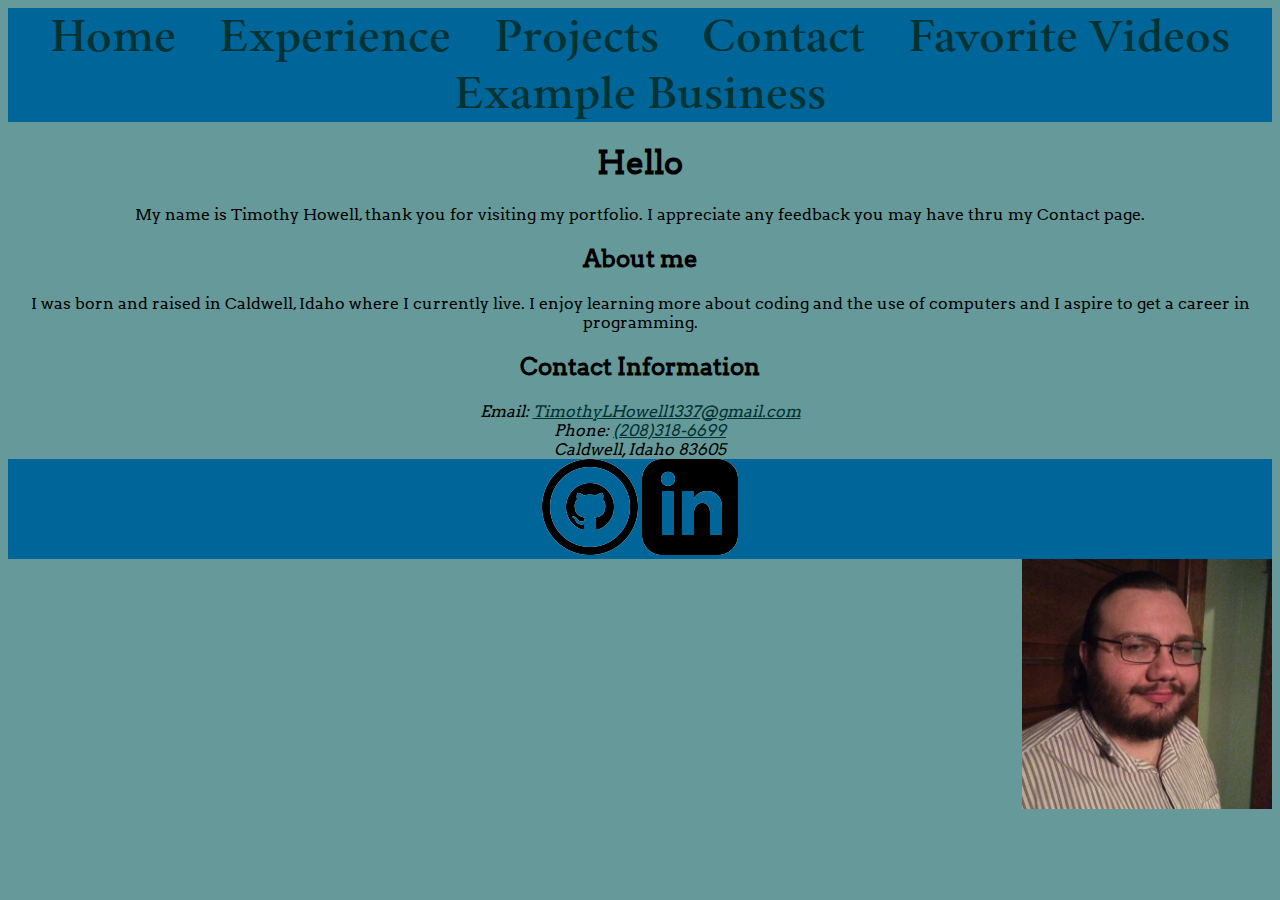
<file: index.html>
<!doctype html>
<html>
<head>
<!--
    Timothy Howell Portfolio
    Author: Timothy Howell
    Filename: index.html
   -->
   <meta charset="utf-8" />
   <meta name="description" content="Timothy Howell's personal portfolio">
   <meta name="author" content="Timothy Howell">
   <meta name="viewport" content="width=device-width, initial-scale=1" />
   <title>Home</title>
   <link href="css/style1.css" rel="stylesheet" />
   <link href="css/style5.css" rel="stylesheet" />
</head>
<body>
    <header>
        
        <div class="navigation">
                <a href="index.html">Home</a>
                <a href="experience.html">Experience</a>
                <a href="projects.html">Projects</a>
                <a href="contact.html">Contact</a>
                <a href="videos.html">Favorite Videos</a>
                <a href="business/index.html">Example Business</a>
        </div>
    </header>
    
    
<main> 
<h1>Hello</h1>
<p>My name is Timothy Howell, thank you for visiting my portfolio. I appreciate any feedback you may have thru my Contact page.</p> 
<h2>About me</h2>
<p>I was born and raised in Caldwell, Idaho where I currently live. I enjoy learning more about coding and the use of computers and I aspire to get a career in programming.</p> 
<h2>Contact Information</h2>
<address>
Email: <a href="mailto:TimothyLHowell1337@gmail.com">TimothyLHowell1337@gmail.com</a><br>
Phone: <a href="tel:+12083186699">(208)318-6699</a> <br>
Caldwell, Idaho 83605 
</address>
</main>
    
<footer>
<a href="http://www.github.com"><img src="images/github.png" alt="Github link" ></a>
<a href="http://www.linkedin.com"><img src="images/linkedin.png" alt="LinkedIn link" ></a>

</footer>
    <img src="images/selfpicture.jpg" alt="Timothy Howell" id="self">
</body>
</html>
</file>
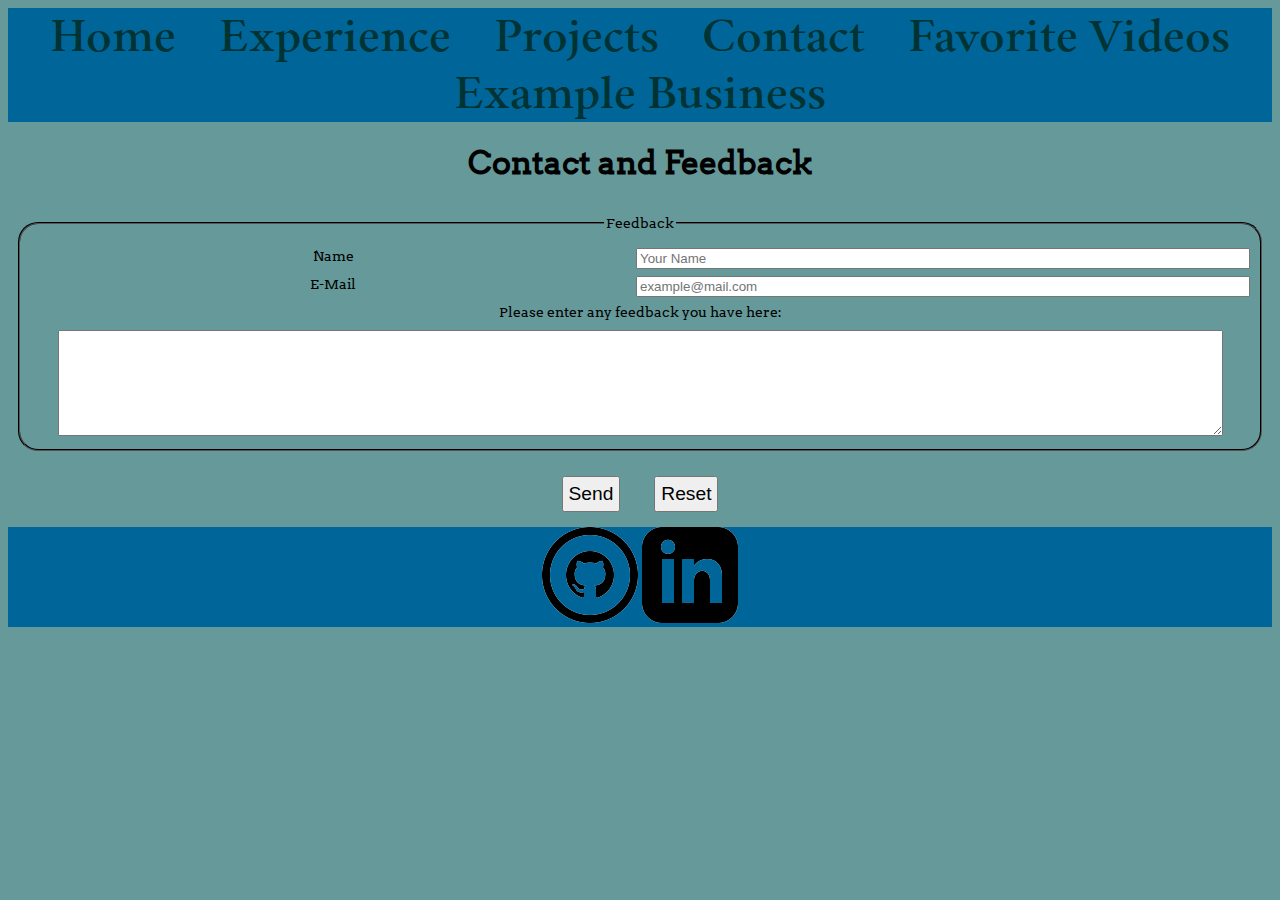
<file: contact.html>
<!doctype html>
<html>
    <head>
        <!--
            Timothy Howell Portfolio
            Author: Timothy Howell
            Filename: contact.html
        -->
        <meta charset="utf-8" />
        <meta name="description" content="Timothy Howell's personal portfolio">
        <meta name="author" content="Timothy Howell">
        <meta name="viewport" content="width=device-width, initial-scale=1" />
        <title>Contact</title>
        <link href="css/style1.css" rel="stylesheet" />
        <link href="css/style3.css" rel="stylesheet" />
        <link href="css/style5.css" rel="stylesheet" />
    </head>
    <body>
        <header>
            <div class="navigation">
                <a href="index.html">Home</a>
                <a href="experience.html">Experience</a>
                <a href="projects.html">Projects</a>
                <a href="contact.html">Contact</a>
                <a href="videos.html">Favorite Videos</a>
                <a href="business/index.html">Example Business</a>
            </div>
        </header>
        <main>
            <h1>Contact and Feedback</h1>
            <form id="feedback" method="post" action="thankyou.php" >

                <fieldset id="custInfo">
                    <legend>Feedback</legend>

                    <div class="formRow">
                        <label for="name"> Name</label>
                        <input name="userName" id="name" type="text" placeholder="Your Name" required />
                    </div>

                    <div class="formRow">
                        <label for="mail">E-Mail</label>
                        <input name="userEmail" id="mail" type="email" placeholder="example@mail.com" required />
                    </div>


                    <label for="commBox">Please enter any feedback you have here:</label>
                    <textarea name="userFeedback" id="commBox" required></textarea>

                </fieldset>
                <div id="buttons">
                    <input type="submit" value="Send">
                    <input type="reset" value="Reset">
                </div>
            </form>
        </main>
        <footer>
            <a href="http://www.github.com"><img src="images/github.png" alt="Github link" ></a>
            <a href="http://www.linkedin.com"><img src="images/linkedin.png" alt="LinkedIn link" ></a>
        </footer>
    </body>
</html>
</file>
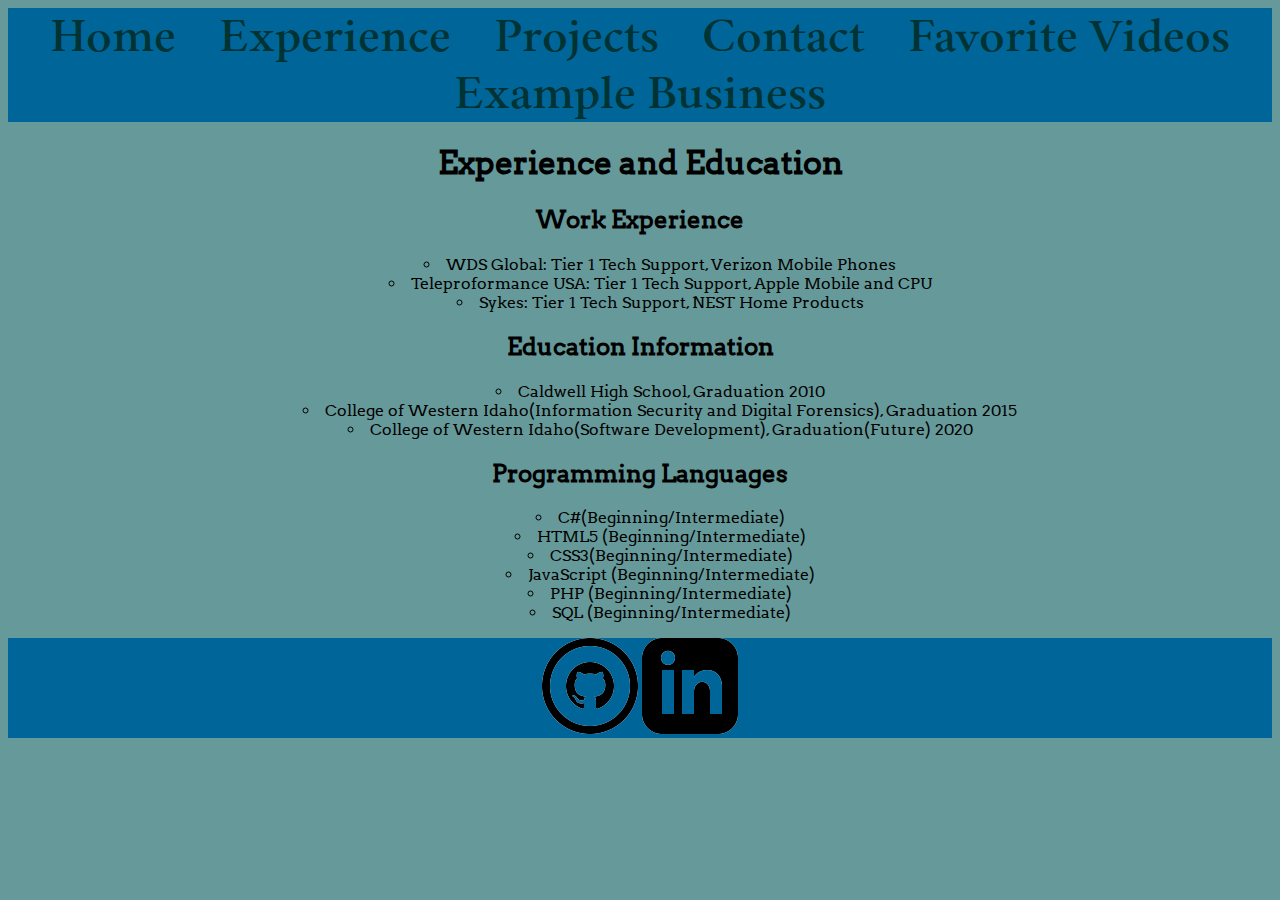
<file: experience.html>
<!doctype html>
<html>
<head>
<!--
    Timothy Howell Portfolio
    Author: Timothy Howell
    Filename: experience.html
   -->
   <meta charset="utf-8" />
   <meta name="description" content="Timothy Howell's personal portfolio">
   <meta name="author" content="Timothy Howell">
   <meta name="viewport" content="width=device-width, initial-scale=1" />
   <title>Experience</title>
   <link href="css/style1.css" rel="stylesheet" />
   <link href="css/style4.css" rel="stylesheet" />
   <link href="css/style5.css" rel="stylesheet" />
</head>
<body>
        <header>
                <div class="navigation">
                        <a href="index.html">Home</a>
                        <a href="experience.html">Experience</a>
                        <a href="projects.html">Projects</a>
                        <a href="contact.html">Contact</a>
                        <a href="videos.html">Favorite Videos</a>
                        <a href="business/index.html">Example Business</a>
                </div>
        </header>
<main>

<h1>Experience and Education</h1>

<h2>Work Experience</h2>

<ul>

	<li>WDS Global: Tier 1 Tech Support, Verizon Mobile Phones</li>
	<li>Teleproformance USA: Tier 1 Tech Support, Apple Mobile and CPU</li>
	<li>Sykes: Tier 1 Tech Support, NEST Home Products</li>
	
</ul>

<h2>Education Information</h2>

<ul>
	<li>Caldwell High School, Graduation 2010</li>
	<li>College of Western Idaho(Information Security and Digital Forensics), Graduation 2015</li>
	<li>College of Western Idaho(Software Development), Graduation(Future) 2020</li>
</ul>

<h2>Programming Languages</h2>
<ul>
	<li>C#(Beginning/Intermediate)</li>
	<li>HTML5 (Beginning/Intermediate)</li>
	<li>CSS3(Beginning/Intermediate)</li>
        <li>JavaScript (Beginning/Intermediate)</li>
        <li>PHP (Beginning/Intermediate)</li>
        <li>SQL (Beginning/Intermediate)</li>
</ul>
</main>
<footer>
<a href="http://www.github.com"><img src="images/github.png" alt="Github link" ></a>
<a href="http://www.linkedin.com"><img src="images/linkedin.png" alt="LinkedIn link" ></a>
</footer>
</body>
</html>
</file>
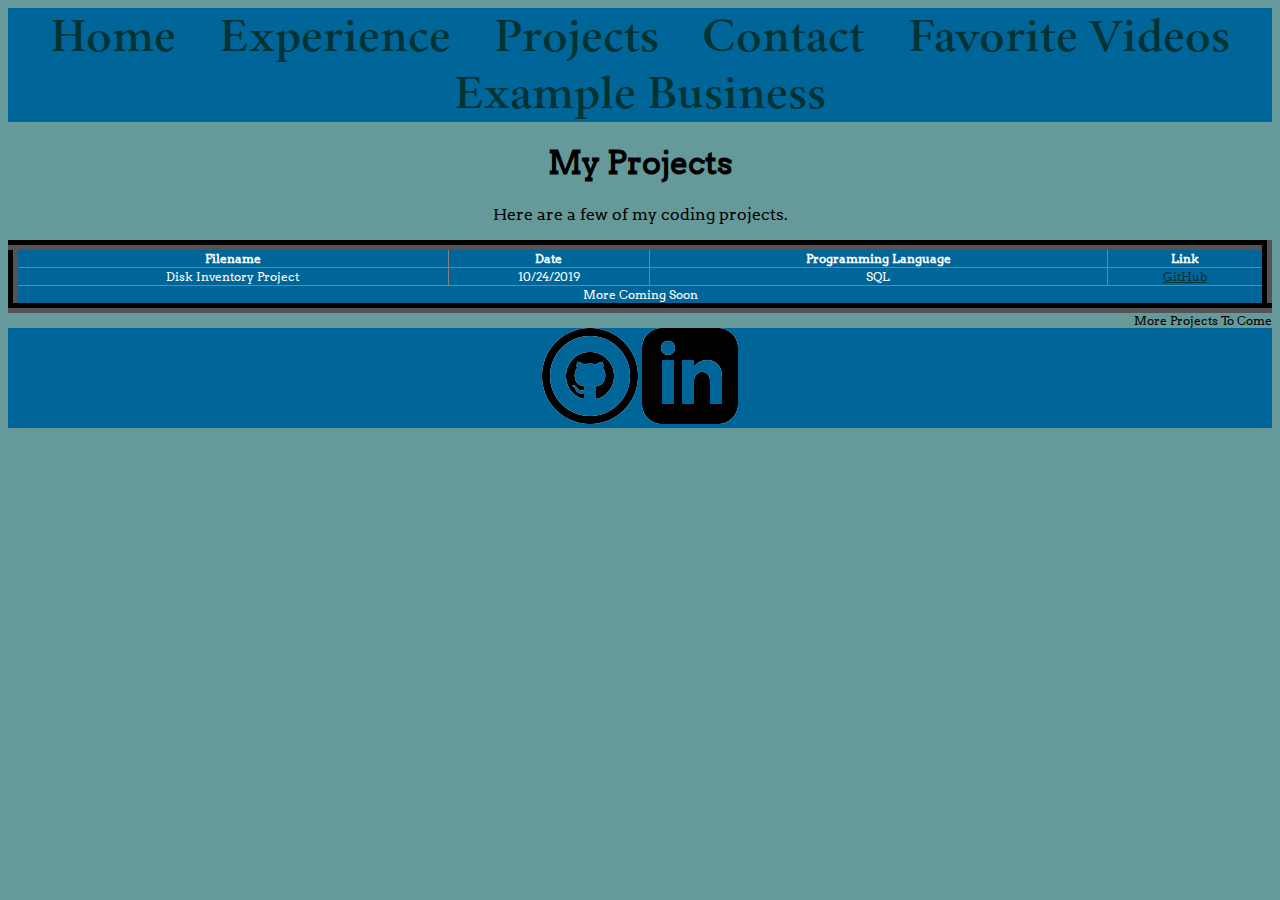
<file: projects.html>
<!doctype html>
<html>
    <head>
        <!--
            Timothy Howell Portfolio
            Author: Timothy Howell
            Filename: projects.html
        -->
        <meta charset="utf-8" />
        <meta name="description" content="Timothy Howell's personal portfolio">
        <meta name="author" content="Timothy Howell">
        <meta name="viewport" content="width=device-width, initial-scale=1" />
        <title>Projects</title>
        <link href="css/style1.css" rel="stylesheet" />
        <link href="css/style2.css" rel="stylesheet" />
        <link href="css/style5.css" rel="stylesheet" />
    </head>
    <body>
        <header>
            <div class="navigation">
                <a href="index.html">Home</a>
                <a href="experience.html">Experience</a>
                <a href="projects.html">Projects</a>
                <a href="contact.html">Contact</a>
                <a href="videos.html">Favorite Videos</a>
                <a href="business/index.html">Example Business</a>
            </div>
        </header>
        <main>

            <h1>My Projects</h1>

            <p>Here are a few of my coding projects.</p>

            <table class="projects">
                <caption>More Projects To Come</caption>
                <tr>
                    <th>Filename</th>
                    <th>Date</th>
                    <th>Programming Language</th>
                    <th>Link</th>
                </tr>
                <tr>
                    <td>Disk Inventory Project</td>
                    <td>10/24/2019</td>
                    <td>SQL</td>
                    <td><a href="https://github.com/timothylhowell/Disk_Inventory/blob/master/Timothy%20Howell%20Project%205.sql">GitHub</a></td>
                </tr>
               
                <tr>
                    <td colspan="4">More Coming Soon</td>
                </tr>
            </table>
        </main>
        <footer>
            <a href="http://www.github.com"><img src="images/github.png" alt="Github link" ></a>
            <a href="http://www.linkedin.com"><img src="images/linkedin.png" alt="LinkedIn link" ></a>
        </footer>
</html>
</file>
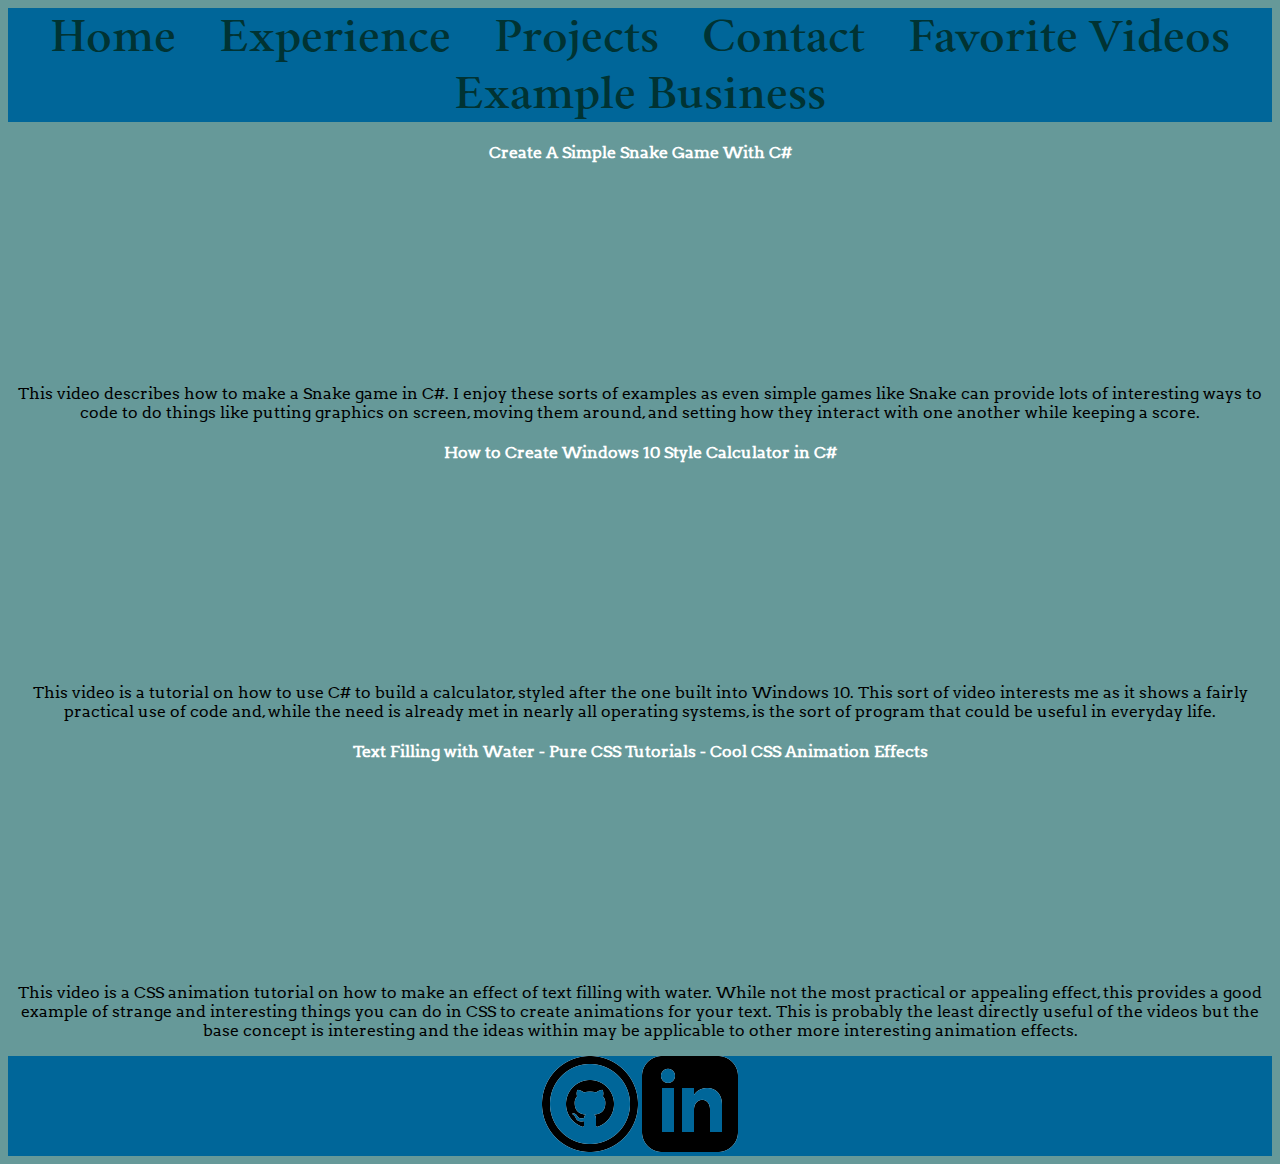
<file: videos.html>
<!doctype html>
<html>
<head>
<!--
    Timothy Howell Portfolio
    Author: Timothy Howell
    Filename: videos.html
   -->
   <meta charset="utf-8" />
   <meta name="description" content="Timothy Howell's personal portfolio">
   <meta name="author" content="Timothy Howell">
   <meta name="viewport" content="width=device-width, initial-scale=1" />
   <title>My Favorite Programming Videos</title>
   <link href="css/style1.css" rel="stylesheet" />
   <link href="css/style6.css" rel="stylesheet" />
</head>
<body>
        <header>
                <div class="navigation">
                        <a href="index.html">Home</a>
                        <a href="experience.html">Experience</a>
                        <a href="projects.html">Projects</a>
                        <a href="contact.html">Contact</a>
                        <a href="videos.html">Favorite Videos</a>
                        <a href="business/index.html">Example Business</a>
                </div>
        </header>
        <main>
            <aside>
            <div id="snakeGame">
                <h4>Create A Simple Snake Game With C#</h4>
                <iframe id="snakeVideo" type="text/html" width="320" height="180" src="https://www.youtube.com/embed/i6W-aGhlq7M" frameborder="0" allowfullscreen></iframe>
                <p>This video describes how to make a Snake game in C#. I enjoy these sorts of examples as even simple games like Snake can provide lots of interesting ways to code to do things like putting graphics on screen, moving them around, and setting how they interact with one another while keeping a score.</p>
            </div>
            </aside>
            <aside>
            <div id="calculator">
                <h4>How to Create Windows 10 Style Calculator in C#</h4>
                <iframe id="calculatorVideo" type="text/html" width="320" height="180" src="https://www.youtube.com/embed/rfAEiFzSOsA" frameborder="0" allowfullscreen></iframe>
                <p>This video is a tutorial on how to use C# to build a calculator, styled after the one built into Windows 10. This sort of video interests me as it shows a fairly practical use of code and, while the need is already met in nearly all operating systems, is the sort of program that could be useful in everyday life.</p>
            </div>
            </aside>
            <aside>
            <div id="waterTextCSS">
                <h4>Text Filling with Water - Pure CSS Tutorials - Cool CSS Animation Effects</h4>
                <iframe id="waterVideo" type="text/html" width="320" height="180" src="https://www.youtube.com/embed/Y0wwJrhVJcU" frameborder="0" allowfullscreen></iframe>
                <p>This video is a CSS animation tutorial on how to make an effect of text filling with water. While not the most practical or appealing effect, this provides a good example of strange and interesting things you can do in CSS to create animations for your text. This is probably the least directly useful of the videos but the base concept is interesting and the ideas within may be applicable to other more interesting animation effects.</p>
            </div>
            </aside>
        </main>
        <footer>
                <a href="http://www.github.com"><img src="images/github.png" alt="Github link" ></a>
                <a href="http://www.linkedin.com"><img src="images/linkedin.png" alt="LinkedIn link" ></a>
         </footer>
</body>
</html>
</file>
<file: css/style1.css>
@charset "utf-8";
@font-face {
	font-family: Arvo;
	src: url('../fonts/Arvo-Regular.ttf') format('truetype');
}
@font-face {
	font-family: Comprehension;
	src: url('../fonts/Comprehension-SemiBold.otf') format('opentype');
}

/*
   Timothy Howell Portfolio
   Author: Timothy Howell
   Filename: style1.css
*/

/*
Body, Main, and/or HTML
*/

body {
	background-color: #669999;
	color: black;
}


/*
Images
*/



img#self {
	height: 250px;
        width: 250px;
	float: right;
	position: relative;
}

/*
Page top navigation
*/

div.navigation {
	overflow: hidden;
	background-color: #006699;
	text-align: center;
	font-size: 3em;
	font-family: Comprehension;
}

div.navigation a {

	padding: 14px 16px;
	text-decoration: none;
}

ul {
	list-style: none;
	text-decoration: none;
}

a:link {
	color: #003333;
}

a:visited {
	color: #330000;
}

/*
Main section
*/

main {
	font-family: Arvo;
	text-align: center;
}

/*
Footer section
*/

footer {
	position: relative;
    left: 0;
    bottom: 0;
    width: 100%;
	background-color: #006699;
	text-align: center;
	
}

footer > a > img {
		height: auto;
	}
</file>
<file: css/style5.css>
/*
   Timothy Howell Portfolio
   Author: Timothy Howell
   Filename: style5.css
*/


/*=====================================
  Mobile Styles: 0px to 480px
  =====================================
*/

@media only screen and (max-width: 480px) {
	
	div.navigation {
		font-size: 1.5em;
	}
	
	footer > a > img {
		height: 5em;
	}
	
	main > img {
		display: none;
	}
	
}


/*=====================================
  Tablet Styles: 481px to 768px
  =====================================
*/

@media only screen and (max-width: 768px) and (min-width: 481px) {
	
	div.navigation {
		font-size: 2em;
	}
	
	footer > a > img {
		height: 5em;
	}
	
	img#town {
		height: 225px;
		width: 225px;
	}
	
	img#self {
		height: 225px;
		width: 225px;
	}
	
}
</file>
<file: css/style3.css>
/*
   Timothy Howell Portfolio
   Author: Timothy Howell
   Filename: style3.css
*/

/*
Contact Form
*/

form#feedback {
	display: -webkit-flex;
	display: flex;
	-webkit-flex-flow: row wrap;
	flex-flow: row wrap;
}

form#feedback > fieldset {
	background-color: #669999;
	border-radius: 20px;
	border-color: black;
	-webkit-flex: 1 1 300px;
	flex: 1 1 300px;
	font-size: 0.85em;
	padding: 10px;
	margin: 10px;
}

div.formRow {
	display: -webkit-flex;
	display: flex;
	-webkit-flex-flow: row wrap;
	flex-flow: row wrap;
	margin: 7px 0px;
	color: black;
}

div.formRow > * {
	-webkit-flex: 1 1 150px;
	flex: 1 1 150px;
}

/* Legend Styles */

legend {
	background-color: #669999;
	color: black;
}



/* Text Area Styles */

textarea {
	margin-top: 10px;
	height: 100px;
	width: 95%;
}

/* Form Button Styles */
div#buttons {
	text-align: center;
	width: 100%;
}

input[type='submit'], input[type='reset'] {
	font-size: 1.2em;
	padding: 5px;
	margin: 15px;
}
</file>
<file: css/style4.css>
/*
   Timothy Howell Portfolio
   Author: Timothy Howell
   Filename: style2.css
*/

/*
Headings
*/

h1 {
	text-align: center;
}

h2 {
	text-align: center;
}


/*
Lists
*/

ul {
	text-align: center;
	list-style-type: circle;
	list-style-position: inside;
}
</file>
<file: css/style2.css>
/*
   Timothy Howell Portfolio
   Author: Timothy Howell
   Filename: style2.css
*/

/* Table Styles */

table.projects {
	background: #006699;
	color: white;
	border: 10px outset black;
	border-collapse: collapse;
	font-size: 0.75em;
	width: 100%;
	margin-top: 0.75em;
}


/* Table Cell Styles */

table.projects th, table.projects td {
	border: 1px solid gray;
}


/* Table Caption Styles */

table.projects caption {
	caption-side: bottom;
	text-align: right;
	color: black;
}
</file>
<file: css/style6.css>
@charset "utf-8";
/*
   Timothy Howell Portfolio
   Author: Timothy Howell
   Filename: style6.css
*/


div#snakeGame h4 {
    color: white;
}

div#calculator h4 {
    color: white;
}

div#waterTextCSS h4 {
    color: white;
}
</file>
